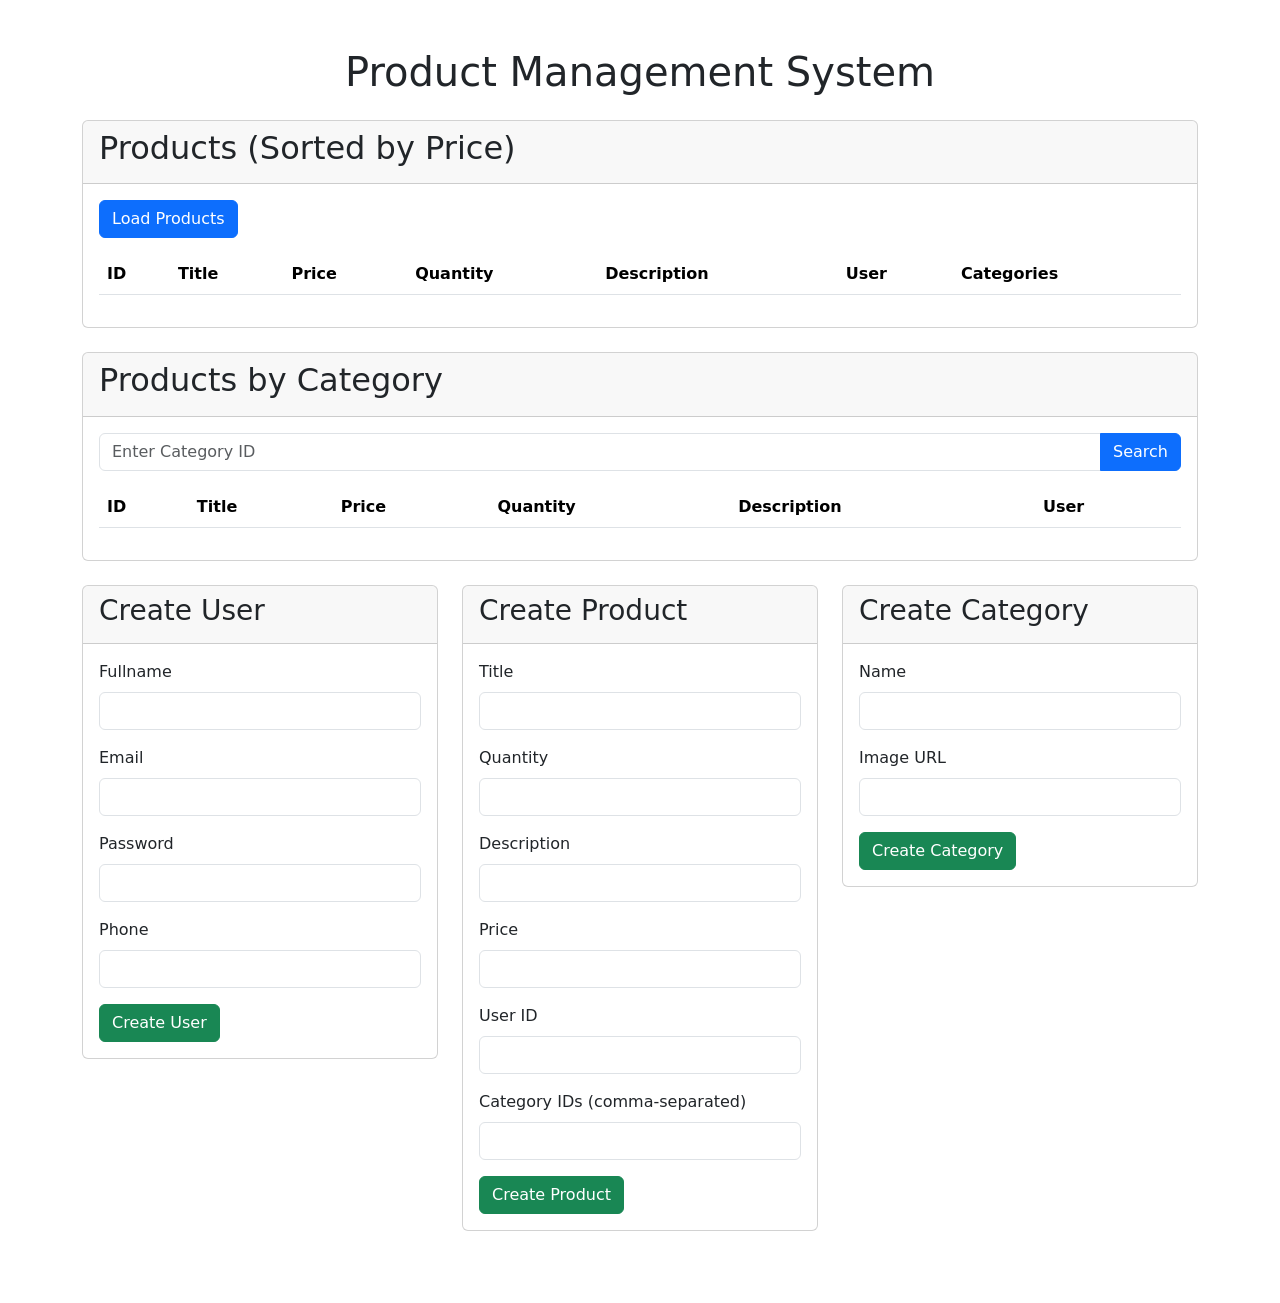
<file: src/main/resources/static/index.html>
<!DOCTYPE html>
<html lang="en" xmlns:th="http://www.thymeleaf.org">
<head>
    <meta charset="UTF-8">
    <meta name="viewport" content="width=device-width, initial-scale=1.0">
    <title>Product Management</title>
    <link href="https://cdn.jsdelivr.net/npm/bootstrap@5.3.0/dist/css/bootstrap.min.css" rel="stylesheet">
    <link rel="stylesheet" th:href="@{/css/styles.css}">
</head>
<body>
    <div class="container my-5">
        <h1 class="text-center mb-4">Product Management System</h1>

        <!-- Products Sorted by Price -->
        <div class="card mb-4">
            <div class="card-header">
                <h2>Products (Sorted by Price)</h2>
            </div>
            <div class="card-body">
                <button class="btn btn-primary mb-3" onclick="fetchProductsByPrice()">Load Products</button>
                <table class="table table-striped" id="productTable">
                    <thead>
                        <tr>
                            <th>ID</th>
                            <th>Title</th>
                            <th>Price</th>
                            <th>Quantity</th>
                            <th>Description</th>
                            <th>User</th>
                            <th>Categories</th>
                        </tr>
                    </thead>
                    <tbody id="productTableBody"></tbody>
                </table>
            </div>
        </div>

        <!-- Products by Category -->
        <div class="card mb-4">
            <div class="card-header">
                <h2>Products by Category</h2>
            </div>
            <div class="card-body">
                <div class="input-group mb-3">
                    <input type="number" class="form-control" id="categoryIdInput" placeholder="Enter Category ID">
                    <button class="btn btn-primary" onclick="fetchProductsByCategory()">Search</button>
                </div>
                <table class="table table-striped" id="categoryProductTable">
                    <thead>
                        <tr>
                            <th>ID</th>
                            <th>Title</th>
                            <th>Price</th>
                            <th>Quantity</th>
                            <th>Description</th>
                            <th>User</th>
                        </tr>
                    </thead>
                    <tbody id="categoryProductTableBody"></tbody>
                </table>
            </div>
        </div>

        <!-- CRUD Forms -->
        <div class="row">
            <!-- Create User -->
            <div class="col-md-4">
                <div class="card mb-4">
                    <div class="card-header">
                        <h3>Create User</h3>
                    </div>
                    <div class="card-body">
                        <form id="createUserForm">
                            <div class="mb-3">
                                <label for="userFullname" class="form-label">Fullname</label>
                                <input type="text" class="form-control" id="userFullname" required>
                            </div>
                            <div class="mb-3">
                                <label for="userEmail" class="form-label">Email</label>
                                <input type="email" class="form-control" id="userEmail" required>
                            </div>
                            <div class="mb-3">
                                <label for="userPassword" class="form-label">Password</label>
                                <input type="password" class="form-control" id="userPassword" required>
                            </div>
                            <div class="mb-3">
                                <label for="userPhone" class="form-label">Phone</label>
                                <input type="text" class="form-control" id="userPhone">
                            </div>
                            <button type="submit" class="btn btn-success">Create User</button>
                        </form>
                    </div>
                </div>
            </div>

            <!-- Create Product -->
            <div class="col-md-4">
                <div class="card mb-4">
                    <div class="card-header">
                        <h3>Create Product</h3>
                    </div>
                    <div class="card-body">
                        <form id="createProductForm">
                            <div class="mb-3">
                                <label for="productTitle" class="form-label">Title</label>
                                <input type="text" class="form-control" id="productTitle" required>
                            </div>
                            <div class="mb-3">
                                <label for="productQuantity" class="form-label">Quantity</label>
                                <input type="number" class="form-control" id="productQuantity" required>
                            </div>
                            <div class="mb-3">
                                <label for="productDesc" class="form-label">Description</label>
                                <input type="text" class="form-control" id="productDesc">
                            </div>
                            <div class="mb-3">
                                <label for="productPrice" class="form-label">Price</label>
                                <input type="number" step="0.01" class="form-control" id="productPrice" required>
                            </div>
                            <div class="mb-3">
                                <label for="productUserId" class="form-label">User ID</label>
                                <input type="number" class="form-control" id="productUserId" required>
                            </div>
                            <div class="mb-3">
                                <label for="productCategoryIds" class="form-label">Category IDs (comma-separated)</label>
                                <input type="text" class="form-control" id="productCategoryIds">
                            </div>
                            <button type="submit" class="btn btn-success">Create Product</button>
                        </form>
                    </div>
                </div>
            </div>

            <!-- Create Category -->
            <div class="col-md-4">
                <div class="card mb-4">
                    <div class="card-header">
                        <h3>Create Category</h3>
                    </div>
                    <div class="card-body">
                        <form id="createCategoryForm">
                            <div class="mb-3">
                                <label for="categoryName" class="form-label">Name</label>
                                <input type="text" class="form-control" id="categoryName" required>
                            </div>
                            <div class="mb-3">
                                <label for="categoryImages" class="form-label">Image URL</label>
                                <input type="text" class="form-control" id="categoryImages">
                            </div>
                            <button type="submit" class="btn btn-success">Create Category</button>
                        </form>
                    </div>
                </div>
            </div>
        </div>
    </div>

    <script src="https://cdn.jsdelivr.net/npm/bootstrap@5.3.0/dist/js/bootstrap.bundle.min.js"></script>
    <script th:src="@{/js/app.js}"></script>
</body>
</html>
</file>
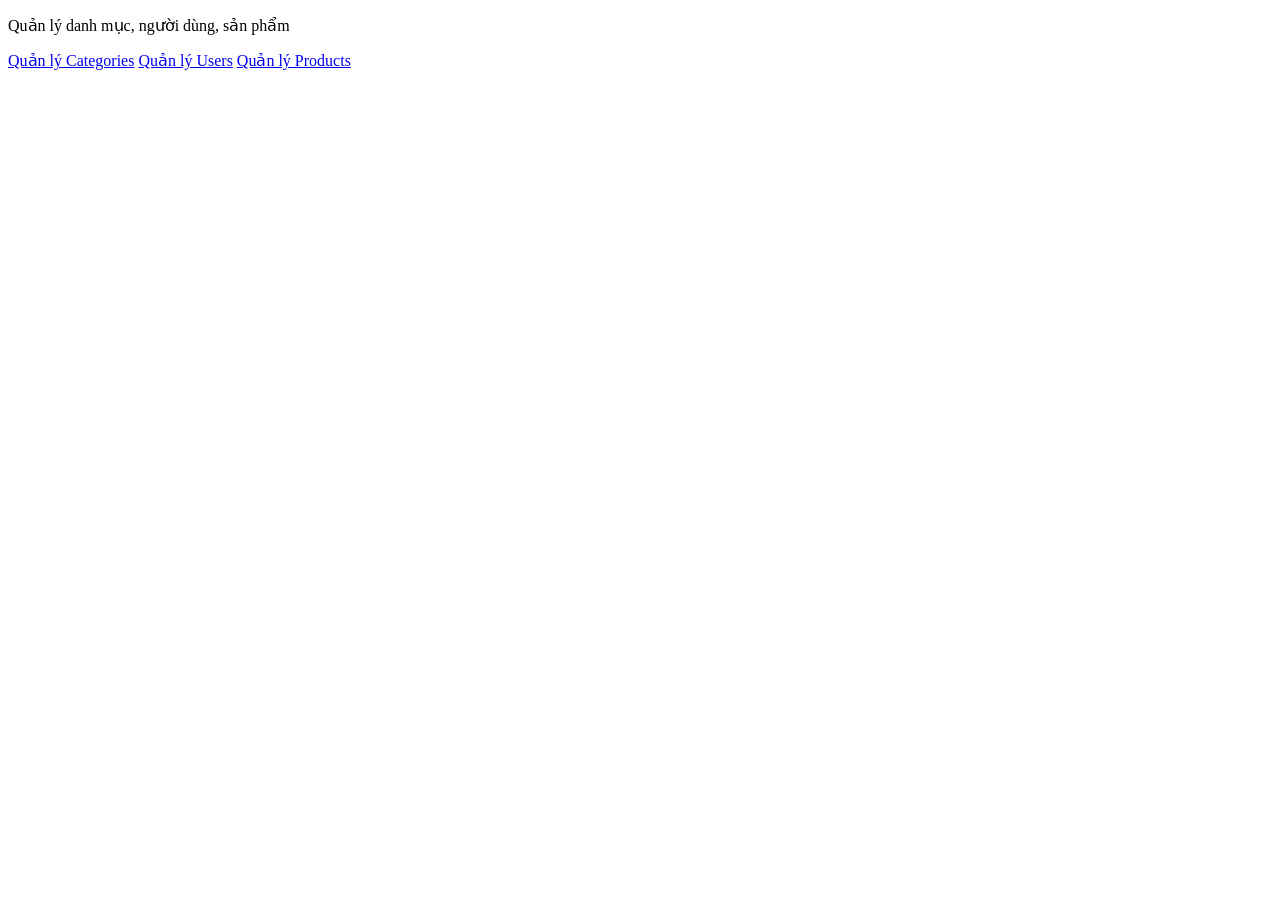
<file: src/main/resources/templates/home.html>
<!DOCTYPE html>
<html xmlns:th="http://www.thymeleaf.org"
      xmlns:layout="http://www.ultraq.net.nz/thymeleaf/layout"
      layout:decorate="~{layout/layout}">
<head>
    <title>Home</title>
</head>
<body>
<div layout:fragment="content" class="container text-center py-5">

    <p class="lead">Quản lý danh mục, người dùng, sản phẩm</p>
    <div class="d-grid gap-3 col-6 mx-auto mt-5">
        <a href="/admin/category.html" class="btn btn-primary btn-lg p-3">Quản lý Categories</a>
        <a href="/admin/user.html" class="btn btn-secondary btn-lg p-3">Quản lý Users</a>
        <a href="/admin/product.html" class="btn btn-success btn-lg p-3">Quản lý Products</a>
    </div>

</div>
</body>
</html>
</file>
